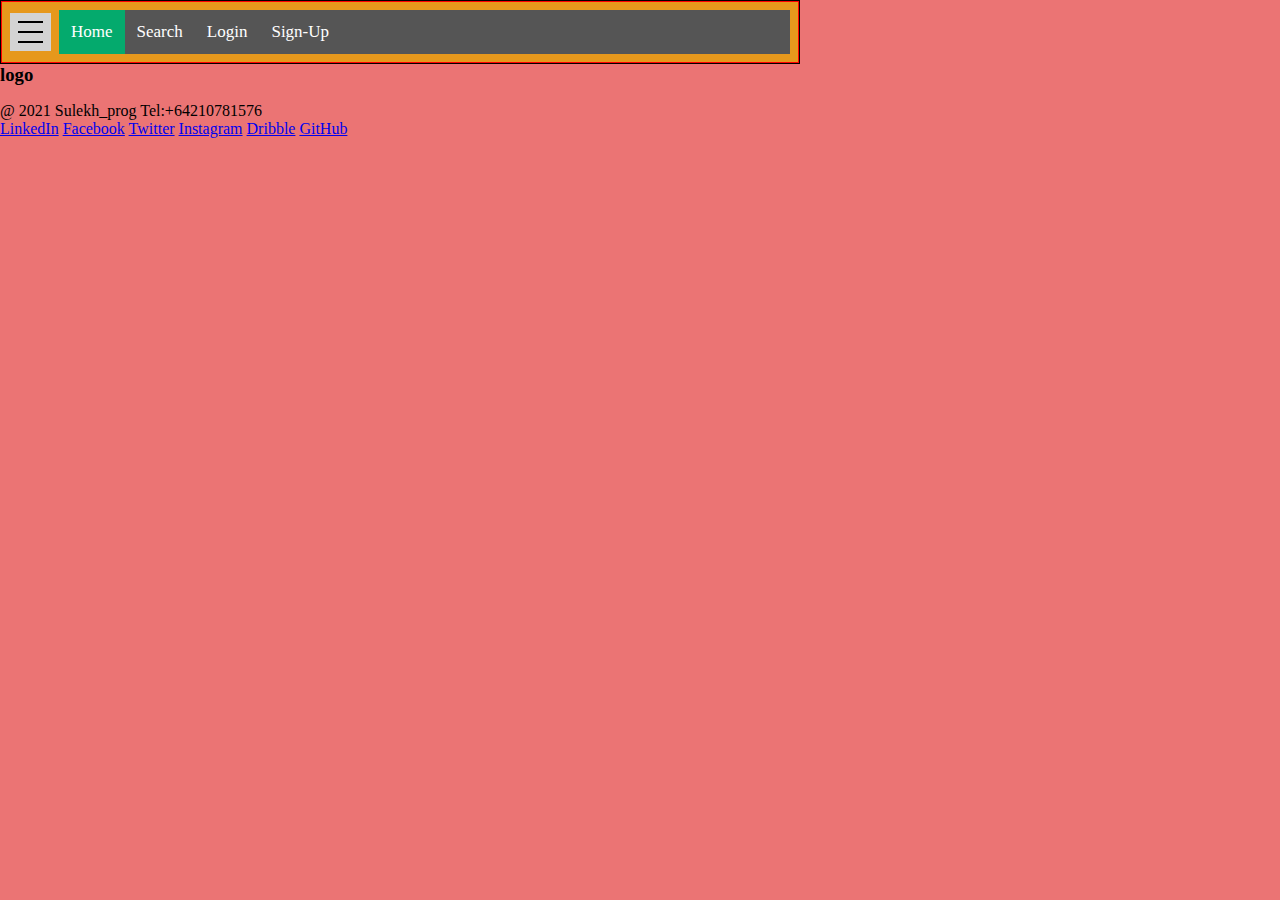
<file: src/form.html>
<!DOCTYPE html>
<html lang="en">
  <head>
    <meta charset="UTF-8" />
    <meta http-equiv="X-UA-Compatible" content="IE=edge" />
    <meta name="viewport" content="width=device-width, initial-scale=1.0" />
    <title>Form</title>
    <link rel="stylesheet" href="./formstyles.css" />
  </head>
  <body>
    <form>
      <div class="container">
        <div class="nav">
          <div class="left-menu">
            <div class="border"></div>
            <div class="border"></div>
            <div class="border"></div>
          </div>
          <div class="home-menu">
            <a class="active" href="./index.html"
              ><i class="fa fa-fw fa-home"></i> Home</a
            >
            <a href="#"><i class="fa fa-fw fa-search"></i> Search</a>

            <a href="#"><i class="fa fa-fw fa-user"></i> Login</a>
            <a href="#"><i class="fa fa-fw fa-user"></i> Sign-Up</a>
          </div>
        </div>
      </div>
      <div class="footer">
        <h3>logo</h3>
        <p>@ 2021 Sulekh_prog Tel:+64210781576</p>
      </div>
      <div>
        <a href="http://www.linkedin.com">LinkedIn</a>
        <a href="http://www.facebook.com">Facebook</a>
        <a href="http://www.twitter.com">Twitter</a>
        <a href="http://www.instagram">Instagram</a>
        <a href="http://www.dribble.com">Dribble</a>
        <a href="http:www.github.com">GitHub</a>
      </div>
    </form>
  </body>
</html>
</file>
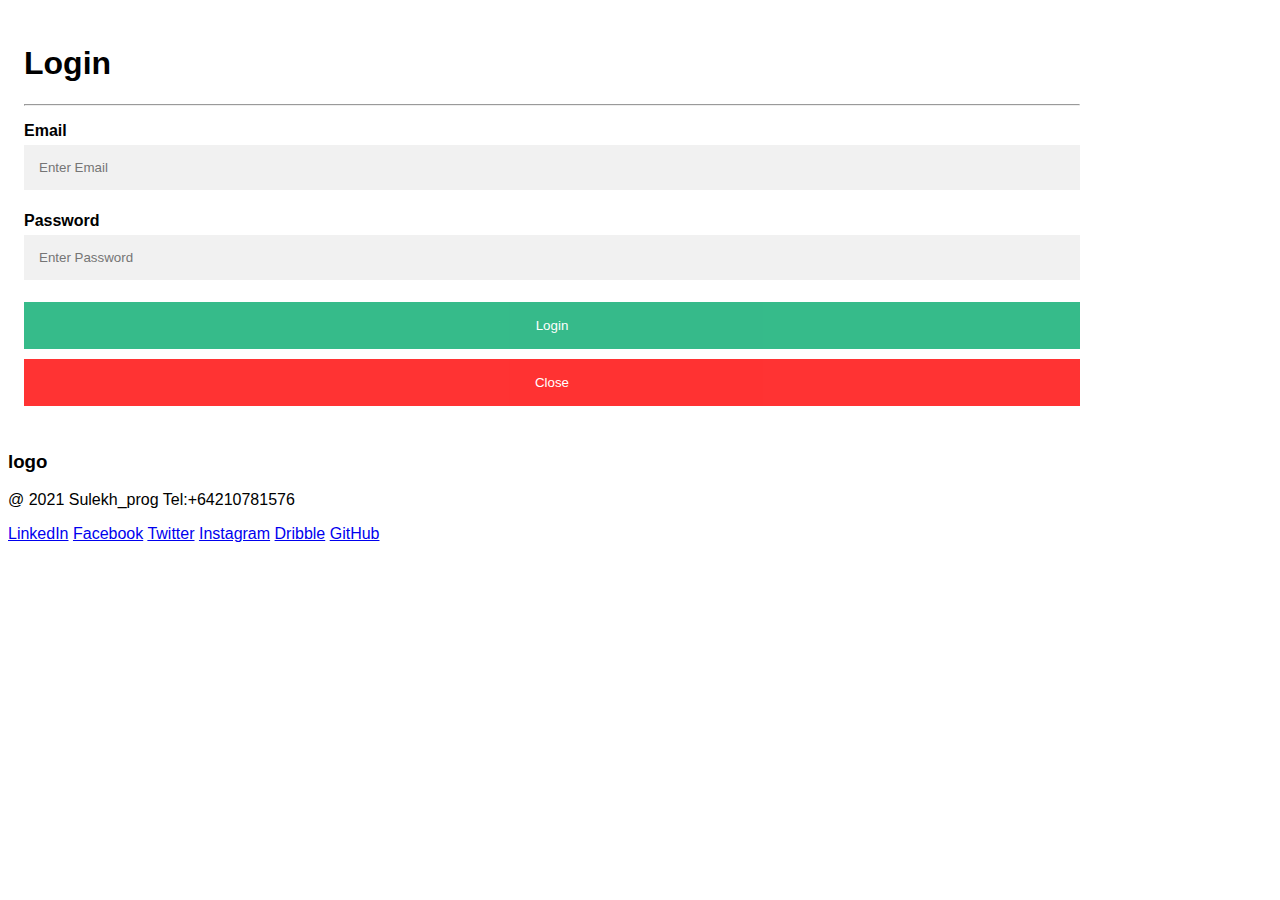
<file: src/login.html>
<!DOCTYPE html>
<html lang="en">
  <head>
    <meta charset="UTF-8" />
    <meta http-equiv="X-UA-Compatible" content="IE=edge" />
    <meta name="viewport" content="width=device-width, initial-scale=1.0" />
    <title>Document</title>
  </head>
  <link rel="stylesheet" href="./loginstyle.css" />
  <body>
    <div class="form-popup" id="myForm">
      <form action="/action_page.php" class="form-container">
        <h1>Login</h1>
        <hr />

        <label for="email"><b>Email</b></label>
        <input type="text" placeholder="Enter Email" name="email" required />

        <label for="psw"><b>Password</b></label>
        <input
          type="password"
          placeholder="Enter Password"
          name="psw"
          required
        />

        <button type="submit" class="btn">Login</button>
        <button
          type="button"
          id="button"
          class="btn cancel"
          onClick="location.href='./index.html' "
        >
          Close
        </button>
      </form>
      <div class="footer">
        <h3>logo</h3>
        <p>@ 2021 Sulekh_prog Tel:+64210781576</p>
      </div>
      <div>
        <a href="http://www.linkedin.com">LinkedIn</a>
        <a href="http://www.facebook.com">Facebook</a>
        <a href="http://www.twitter.com">Twitter</a>
        <a href="http://www.instagram">Instagram</a>
        <a href="http://www.dribble.com">Dribble</a>
        <a href="http:www.github.com">GitHub</a>
      </div>
    </div>
    <script type="text/javascript" src="./index.js"></script>
  </body>
</html>
</file>
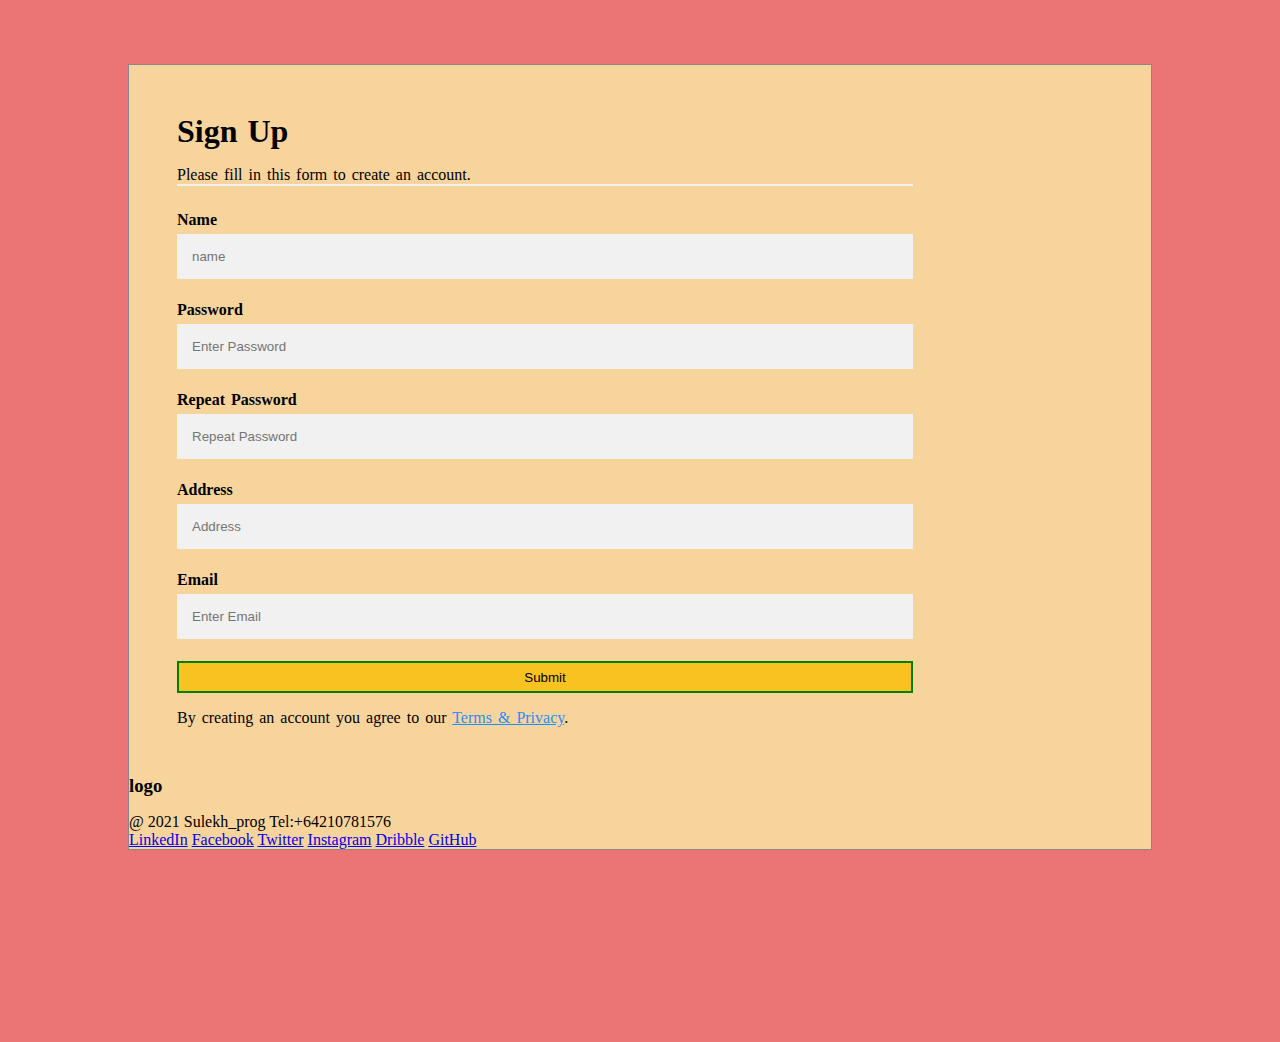
<file: src/sign-up.html>
<!DOCTYPE html>
<html lang="en">
  <head>
    <meta charset="UTF-8" />
    <meta http-equiv="X-UA-Compatible" content="IE=edge" />
    <meta name="viewport" content="width=device-width, initial-scale=1.0" />
    <title>Sign-Up Form</title>
    <link rel="stylesheet" href="./formstyles.css" />
  </head>
  <body>
    <form class="form-action">
      <div class="signup-container">
        <h1>Sign Up</h1>
        <p>Please fill in this form to create an account.</p>
        <hr />
        <label for="psw"><b>Name</b></label>
        <input type="text" placeholder="name" id="name" required />

        <label for="psw"><b>Password</b></label>
        <input
          type="password"
          placeholder="Enter Password"
          name="psw"
          required
        />

        <label for="psw-repeat"><b>Repeat Password</b></label>
        <input
          type="password"
          placeholder="Repeat Password"
          name="psw-repeat"
          required
        />
        <label for="address"><b>Address</b></label>
        <input type="textarea" placeholder="Address" id="address" required />
        <label for="email"><b>Email</b></label>
        <input type="text" placeholder="Enter Email" name="email" required />

        <button class="btn">Submit</button>

        <p>
          By creating an account you agree to our
          <a href="#" style="color: dodgerblue">Terms & Privacy</a>.
        </p>
      </div>
      <div class="footer">
        <h3>logo</h3>
        <p>@ 2021 Sulekh_prog Tel:+64210781576</p>
      </div>
      <div>
        <a href="http://www.linkedin.com">LinkedIn</a>
        <a href="http://www.facebook.com">Facebook</a>
        <a href="http://www.twitter.com">Twitter</a>
        <a href="http://www.instagram">Instagram</a>
        <a href="http://www.dribble.com">Dribble</a>
        <a href="http:www.github.com">GitHub</a>
      </div>
    </form>
  </body>
</html>
</file>
<file: src/formstyles.css>
* {
  margin: 0;
  padding: 0;
  box-sizing: border-box;
}
body {
  color: black;
  background-color: rgb(235, 116, 116);
}
.container {
  max-width: 50rem;
  border: 1px solid black;
  background-color: rgb(230, 152, 28);
}
.home-menu a {
  float: left;
  padding: 12px;
  color: white;
  text-decoration: none;
  font-size: 17px;
}
.home-menu :hover {
  background-color: #000;
}

.active {
  background-color: #04aa6d;
}
.border {
  width: 25px;
  margin: 0.5rem;
  border: 1px solid black;
}
.left-menu {
  background-color: lightgrey;
  grid-area: line;
  margin-left: 0;
  justify-content: center;
  align-items: center;
}
.nav {
  padding: 0.5rem;
  justify-content: center;
  align-items: center;
  display: grid;
  grid-gap: 0.5rem;
  grid-template-columns: 0.2fr 5fr;
  grid-template-areas: "line  menu";
  border: 1px solid red;
}
.home-menu {
  width: 100%;
  background-color: #555;
  overflow: auto;
}
input {
  width: 100%;
  padding: 15px;
  margin: 5px 0 22px 0;
  display: inline-block;
  border: none;
  background: #f1f1f1;
}

.signup-container {
  max-width: 48rem;
  margin: 2rem;
  font-family: " Verdana, Geneva, Tahoma, sans-serif";
  word-spacing: 0.125rem;
  padding: 16px;
}

.form-action {
  background-color: #f8d49d;
  margin: 5% auto 15% auto;
  border: 1px solid #888;
  width: 80%;
}

hr {
  border: 1px solid #f1f1f1;
  margin-bottom: 25px;
}
.btn {
  width: 100%;
  height: 2rem;
  background-color: rgba(247, 192, 15, 0.877);
  border: 2px solid green;
}
p {
  margin-top: 1rem;
  font-family: cursive;
}
</file>
<file: src/loginstyle.css>
body {
  font-family: Arial, Helvetica, sans-serif;
}
* {
  box-sizing: border-box;
}

/* Add styles to the form container */
.form-container {
  max-width: 68rem;
  padding: 1rem;
  background-color: white;
}
hr {
  margin-bottom: 1rem;
}

/* Full-width input fields */
input {
  width: 100%;
  padding: 15px;
  margin: 5px 0 22px 0;
  border: none;
  background: #f1f1f1;
}

/* Set a style for the submit/login button */
.form-container .btn {
  background-color: #04aa6d;
  color: white;
  padding: 16px 20px;
  border: none;
  cursor: pointer;
  width: 100%;
  margin-bottom: 10px;
  opacity: 0.8;
}

/* Add a red background color to the cancel button */
.form-container .cancel {
  background-color: red;
}
</file>
